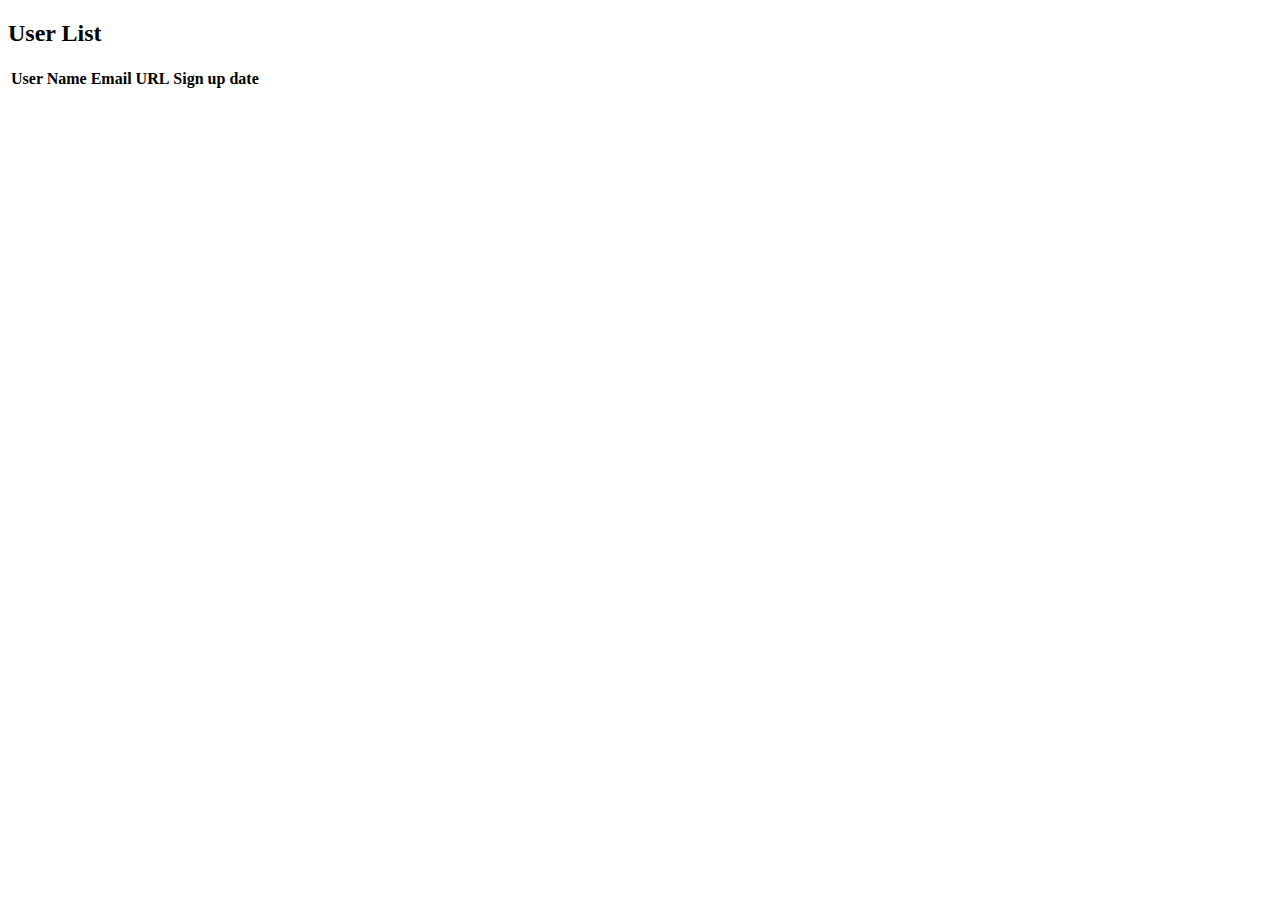
<file: src/main/resources/templates/users.html>
<!DOCTYPE HTML>
<html lang="en"
      xmlns:th="http://www.thymeleaf.org"
      xmlns:layout="http://www.ultraq.net.nz/thymeleaf/layout"
      layout:decorator="default">
<head>
    <title>Users</title>
</head>
<body>
<div layout:fragment="content" class="row">
    <div class="col-xs-8 col-md-8">
        <!--
        <h3>
            <a href="/new" class="btn btn-primary"><span class="glyphicon glyphicon-plus-sign"></span> User</a>
        </h3> -->
        <h2>User List</h2>
        <div class="table-responsive">
            <table class="table" id="user-table">
                <thead>
                <tr>
                    <th>User Name</th>
                    <th>Email</th>
                    <th>URL</th>
                    <th>Sign up date</th>
                </tr>
                </thead>
                <tbody>
                <tr th:each="u : ${users}">
                    <td><a th:text="${u.user}" th:href="@{'/users/' + ${u.id}}"></a></td>
                    <td th:text="${u.email}"></td>
                    <td th:text="${u.url}"></td>
                    <td th:text="${u.signUpDate}"></td>
                </tr>
                </tbody>
            </table>
        </div>
    </div>
</div>

</body>
</html>
</file>
